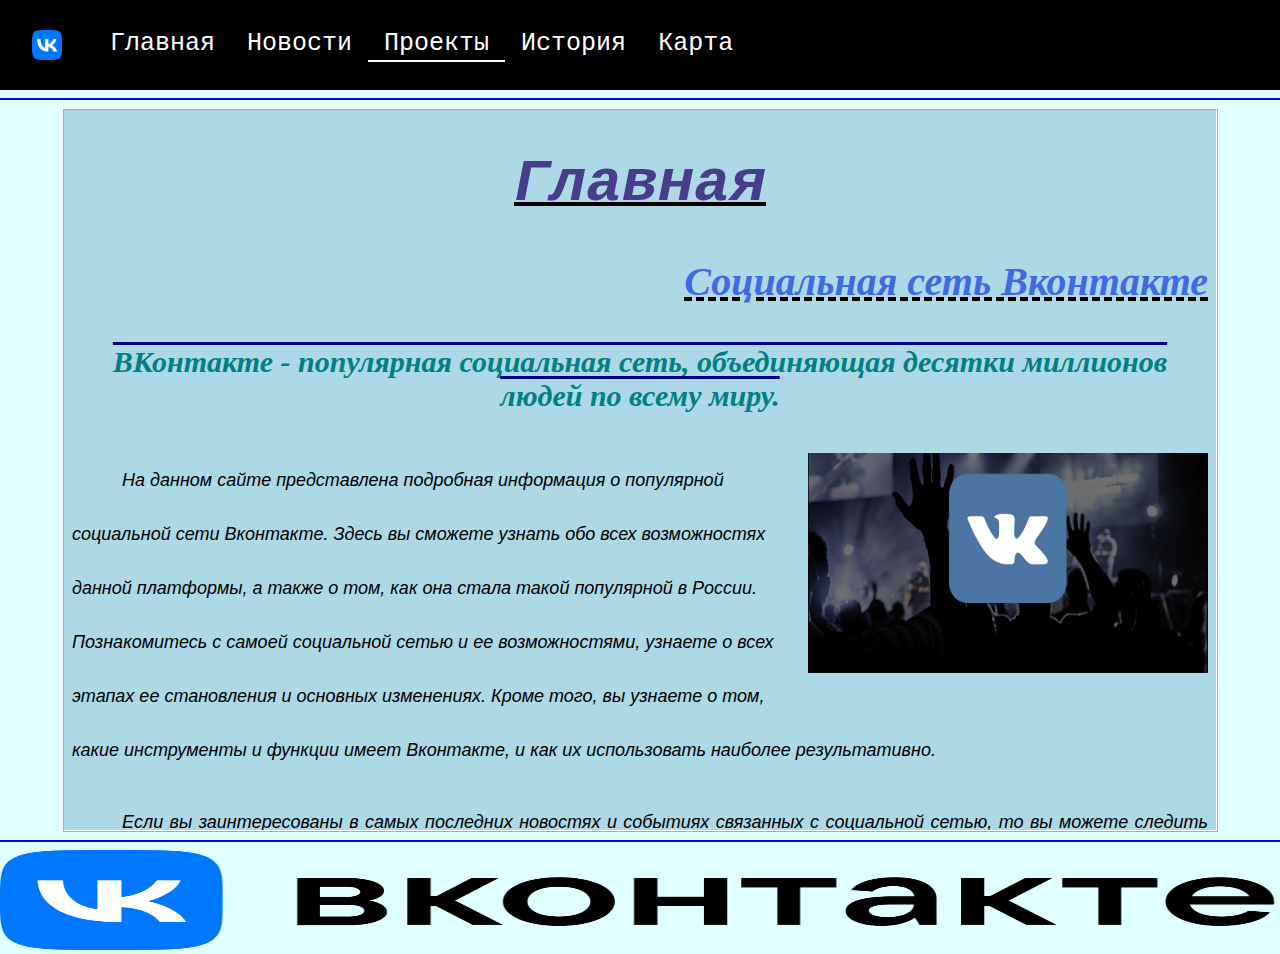
<file: index.html>
<!DOCTYPE html>
<html>
<head>
  <link rel="stylesheet" href="normalize.css">
  <link rel="stylesheet" href="style.css">
</head>
<body>

<div class="navbar" style="font-size: 25px; font-style: normal;">
  <a href="pages/home.html" target="main"><img src="logos/VK%20Logo/VK_Compact_Logo.png"></a>
  <a href="pages/home.html" target="main">Главная</a>
  <a href="pages/news.html" target="main">Новости</a>
  <div class="dropdown">
    <button class="dropbtn" style="font-size: 25px; font-style: normal;">Проекты
      <i class="fa fa-caret-down"></i>
    </button>
    <div class="dropdown-content">
      <a href="pages/social.html" target="main">Социальная сеть</a>
      <a href="pages/messenger.html" target="main">Мессенджер</a>
      <a href="pages/clips.html" target="main">Клипы</a>
    </div>
  </div>
  <a href="pages/story.html" target="main">История</a>
  <a href="pages/map.html" target="main">Карта</a>
</div>

<hr>

<div align="center">
  <iframe name="main" src="pages/home.html"></iframe>
</div>

<hr>

<img src="logos/VK%20Logo/VK_Full_Logo.png" height="100" width="100%">

</body>
</html>
</file>
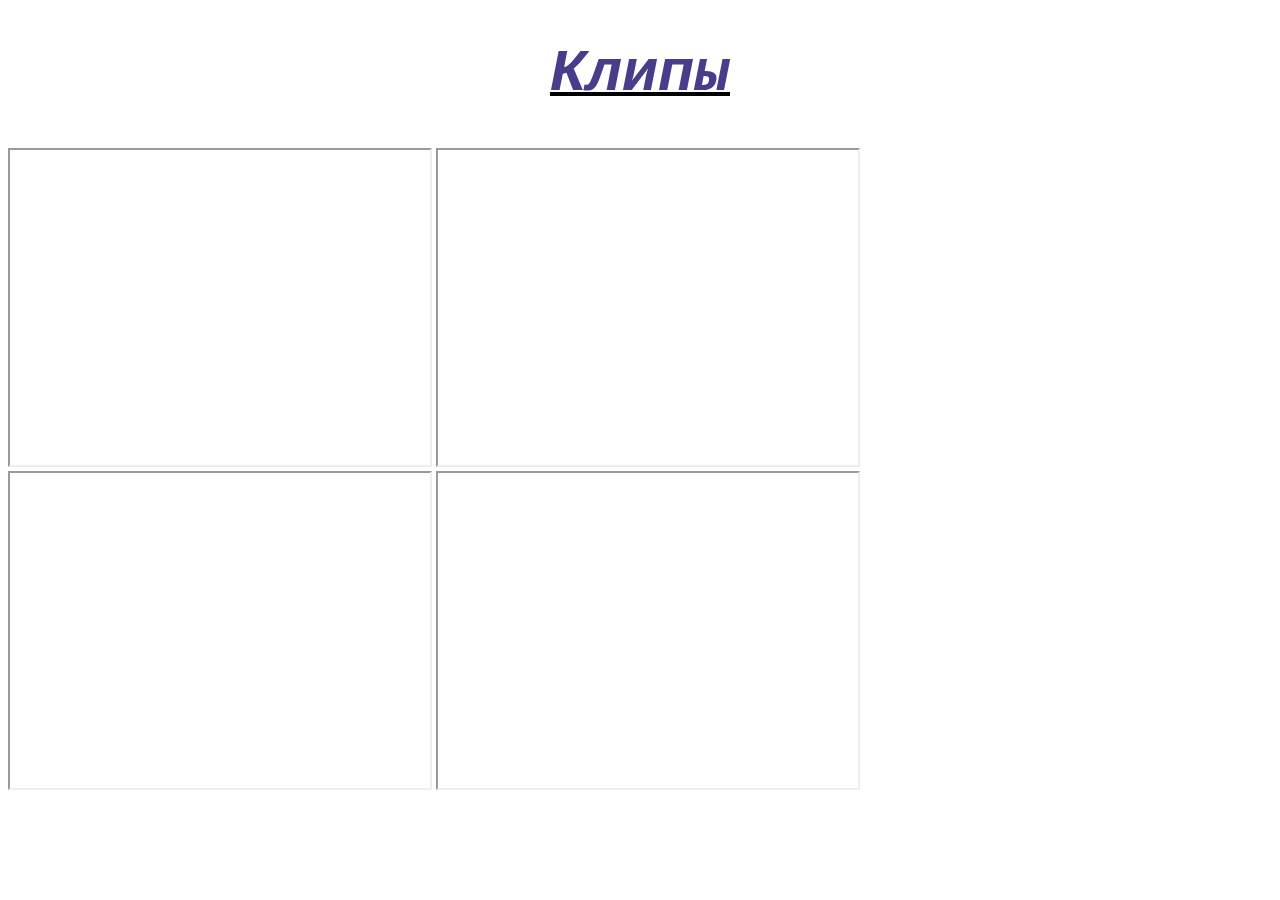
<file: pages/clips.html>
<!DOCTYPE html>
<html>
<head>
  <link rel="stylesheet" href="font.css">
</head>
<body>

<h1>Клипы</h1>
<iframe width="420" height="315"
src="https://www.youtube.com/embed/gPTHv1118Tk">
</iframe>

<iframe width="420" height="315"
src="https://www.youtube.com/embed/iJ0Vp4T4Eto">
</iframe>

<iframe width="420" height="315"
src="https://www.youtube.com/embed/AobRIsnl5Ws">
</iframe>

<iframe width="420" height="315"
src="https://www.youtube.com/embed/tVpyBC5ecWo">
</iframe>

</body>
</html>
</file>
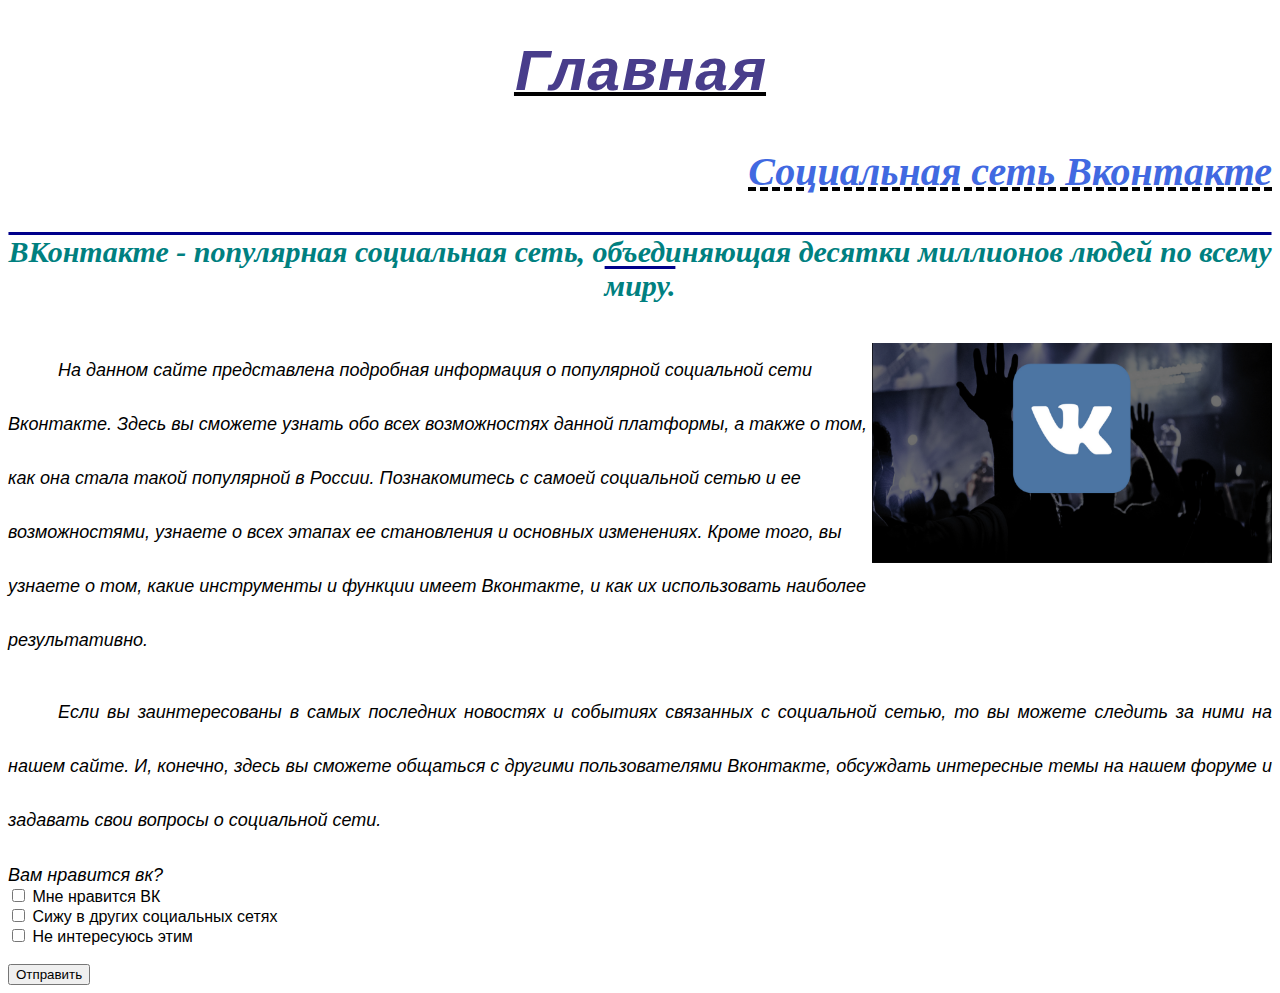
<file: pages/home.html>
<!DOCTYPE html>
<html>
<head>
  <link rel="stylesheet" href="font.css">
</head>
<body>

<h1>Главная</h1>
<h3> <b>Социальная сеть Вконтакте</b></h3>

<h4>ВКонтакте - популярная социальная сеть, объединяющая десятки миллионов людей по всему миру.</h4>
<img src="pictures/vk.png" align="right" width="400" height="220">
<p style="text-align: left;">На данном сайте представлена подробная информация о популярной социальной сети Вконтакте. Здесь вы сможете узнать обо всех возможностях данной платформы, а также о том, как она стала такой популярной в России. Познакомитесь с самоей социальной сетью и ее возможностями, узнаете о всех этапах ее становления и основных изменениях. Кроме того, вы узнаете о том, какие инструменты и функции имеет Вконтакте, и как их использовать наиболее результативно.</p>

<p style="text-align: justify;">Если вы заинтересованы в самых последних новостях и событиях связанных с социальной сетью, то вы можете следить за ними на нашем сайте. И, конечно, здесь вы сможете общаться с другими пользователями Вконтакте, обсуждать интересные темы на нашем форуме и задавать свои вопросы о социальной сети. </p>

<form>
  <p1 style="text-align: justify;">Вам нравится вк?</p1><br>
  <input type="checkbox" id="vehicle1" name="vehicle1" value="Bike">
  <label for="vehicle1"> Мне нравится ВК</label><br>
  <input type="checkbox" id="vehicle2" name="vehicle2" value="Car">
  <label for="vehicle2"> Сижу в других социальных сетях</label><br>
  <input type="checkbox" id="vehicle3" name="vehicle3" value="Boat">
  <label for="vehicle3"> Не интересуюсь этим
</label><br><br>
  <input type="submit" value="Отправить">
</form>

</body>
</html>
</file>
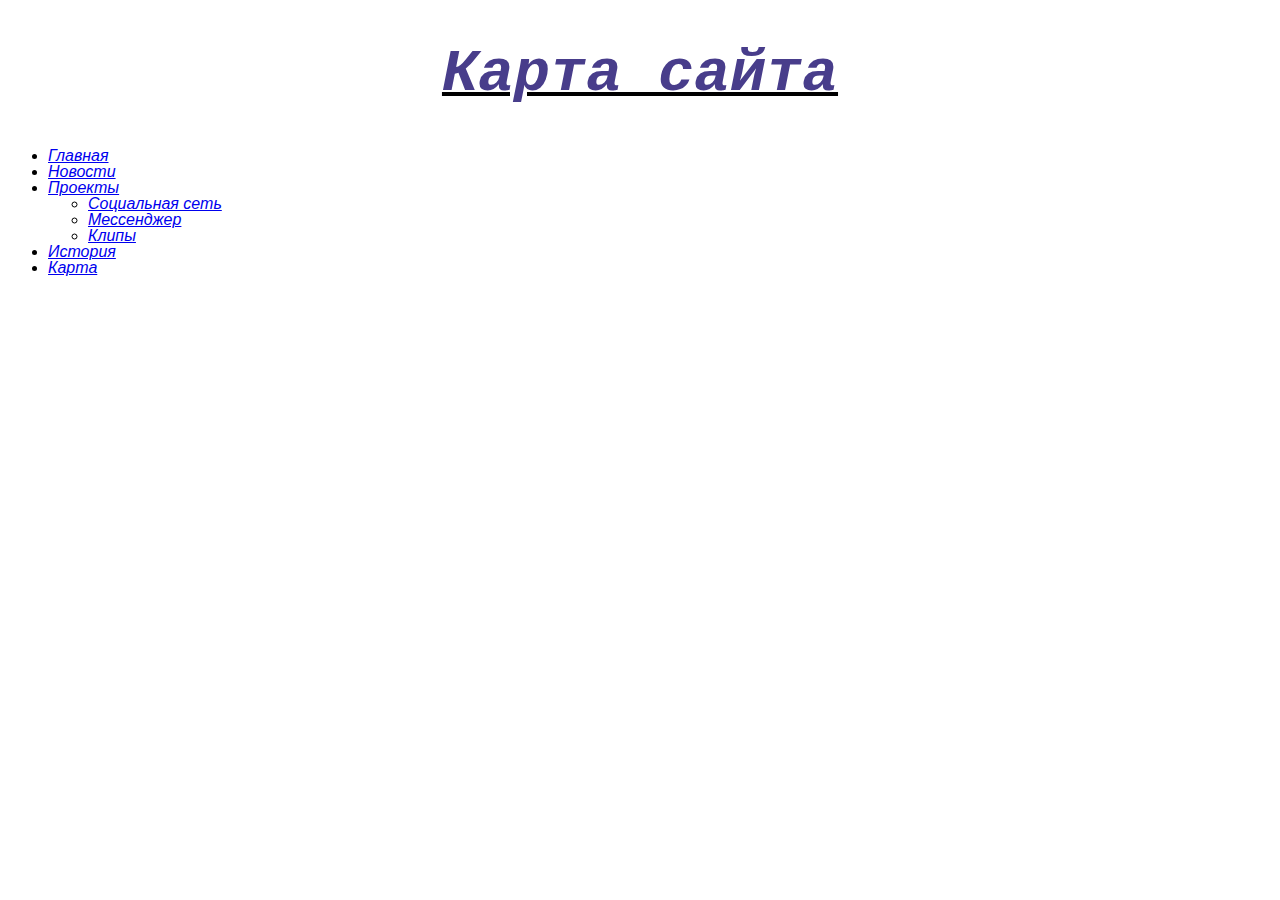
<file: pages/map.html>
<!DOCTYPE html>
<html>
<head>
  <link rel="stylesheet" href="font.css">
</head>
<body>

<h1>Карта сайта</h1>

<ul>
  <li><a href="home.html">Главная</li></a>
  <li><a href="news.html">Новости</li>
  <li>Проекты
    <ul>
      <li><a href="social.html">Социальная сеть</li>
      <li><a href="messenger.html">Мессенджер</li>
      <li><a href="clips.html">Клипы</li>
    </ul>
  </li>
  <li><a href="story.html">История</li>
  <li><a href="map.html">Карта</li>
</ul>

</body>
</html>
</file>
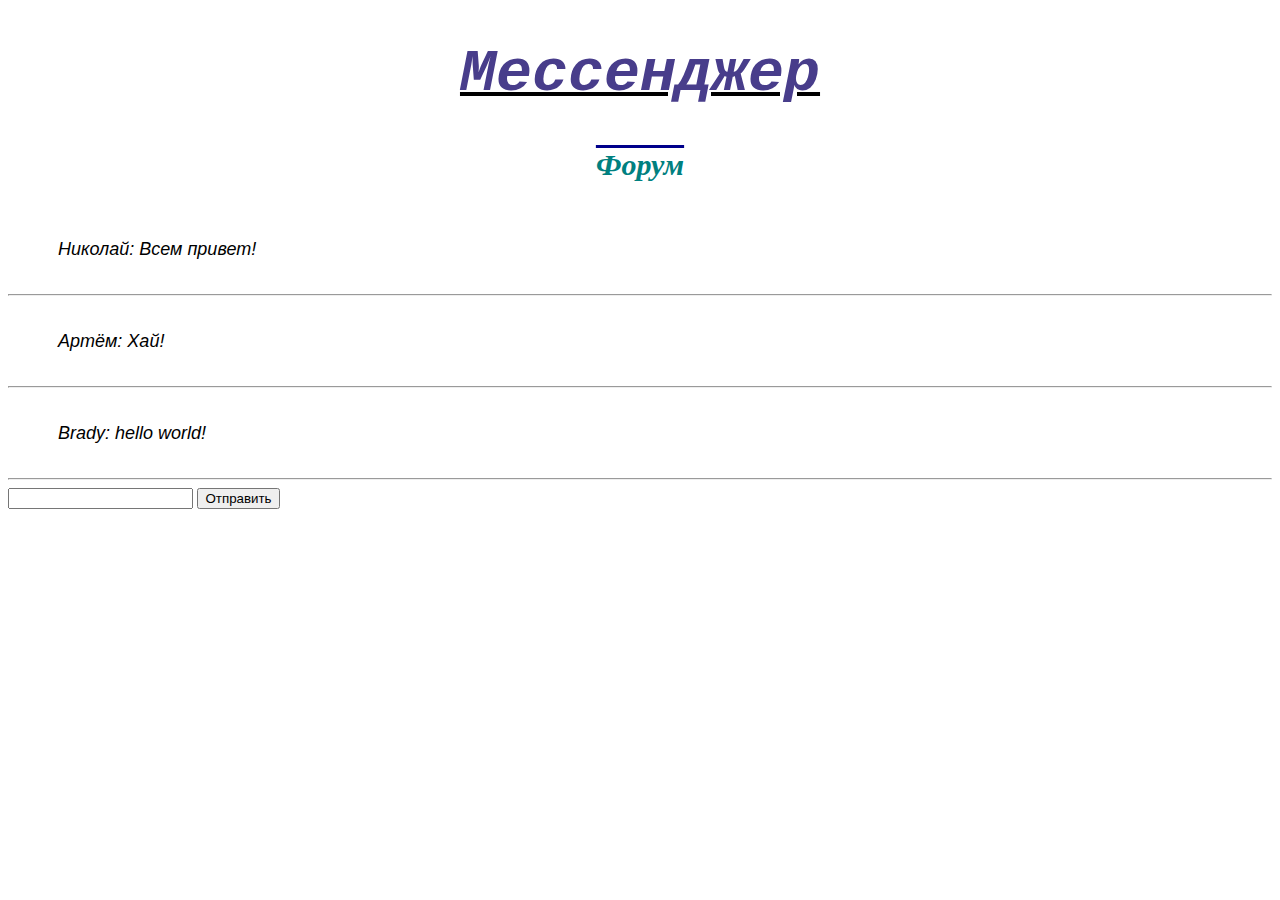
<file: pages/messenger.html>
<!DOCTYPE html>
<html>
<head>
  <link rel="stylesheet" href="font.css">
</head>
<body>

<h1>Мессенджер</h1>
<h4>Форум</h4>

<p>Николай: Всем привет!</p>
<hr>
<p>Артём: Хай!</p>
<hr>
<p>Brady: hello world!</p>
<hr>

<form name="message" action="">
  <input name="usermsg" type="text" id="usermsg" />
  <input name="submitmsg" type="submit" id="submitmsg" value="Отправить" />
</form>

</body>
</html>
</file>
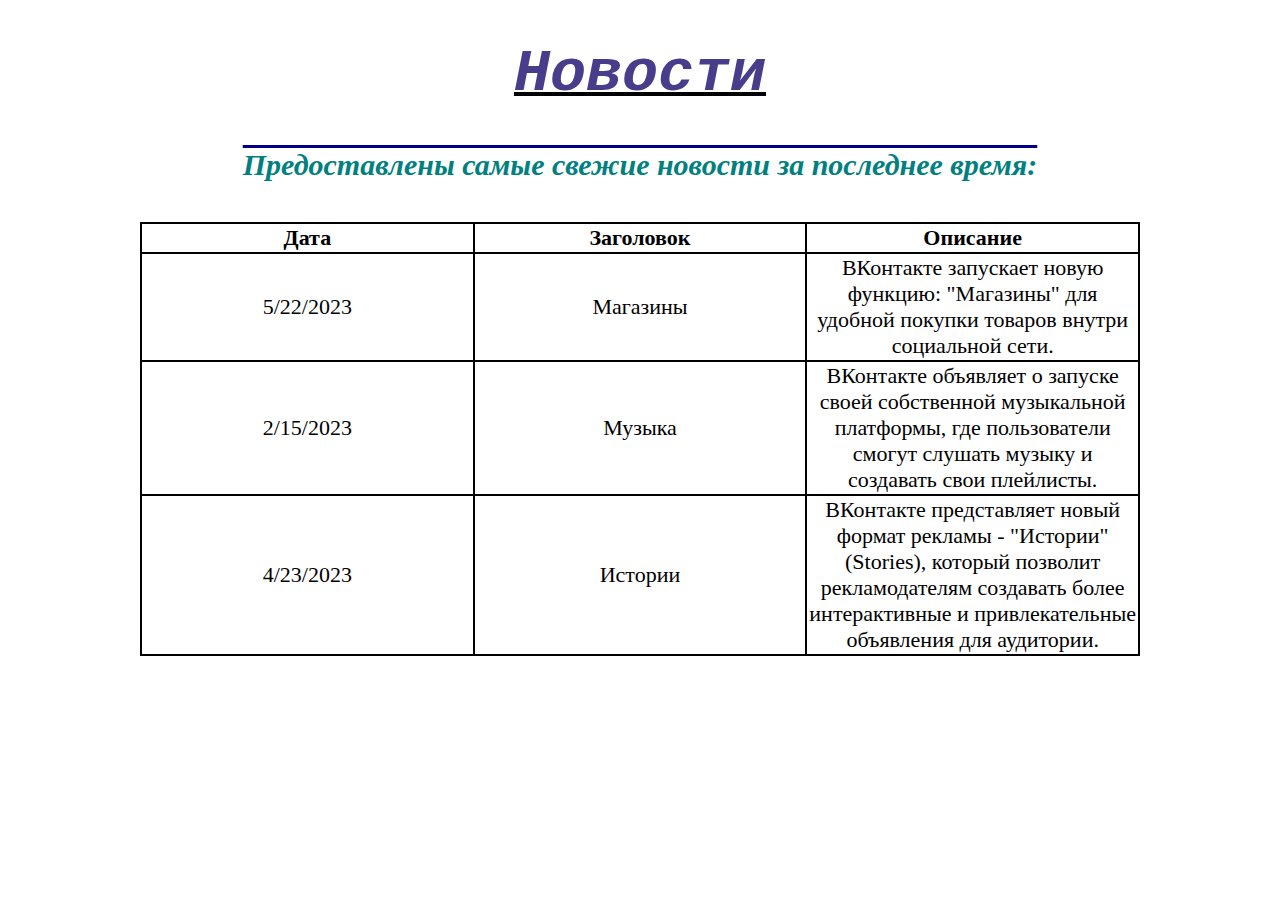
<file: pages/news.html>
<!DOCTYPE html>
<html>
<head>
  <link rel="stylesheet" href="font.css">
</head>
<body>

<h1>Новости</h1>
<h4>Предоставлены самые свежие новости за последнее время:</h4>

<table class="center">
  <tr>
    <th>Дата</th>
    <th>Заголовок</th>
    <th>Описание</th>
  </tr>
  <tr>
    <td>5/22/2023</td>
    <td>Магазины</td>
    <td>
      ВКонтакте запускает новую функцию:
"Магазины" для удобной покупки товаров внутри социальной сети.
    </td>
  </tr>
  <tr>
    <td>2/15/2023</td>
    <td>Музыка</td>
    <td>
      ВКонтакте объявляет о запуске своей собственной музыкальной платформы,
где пользователи смогут слушать музыку и создавать свои плейлисты.
      </a>
    </td>
  </tr>
  <tr>
    <td>4/23/2023</td>
    <td>Истории</td>
    <td>
      ВКонтакте представляет новый формат рекламы - "Истории" (Stories),
который позволит рекламодателям создавать
более интерактивные и привлекательные объявления для аудитории.
      </a>
    </td>
  </tr>
</table>

</body>
</html>
</file>
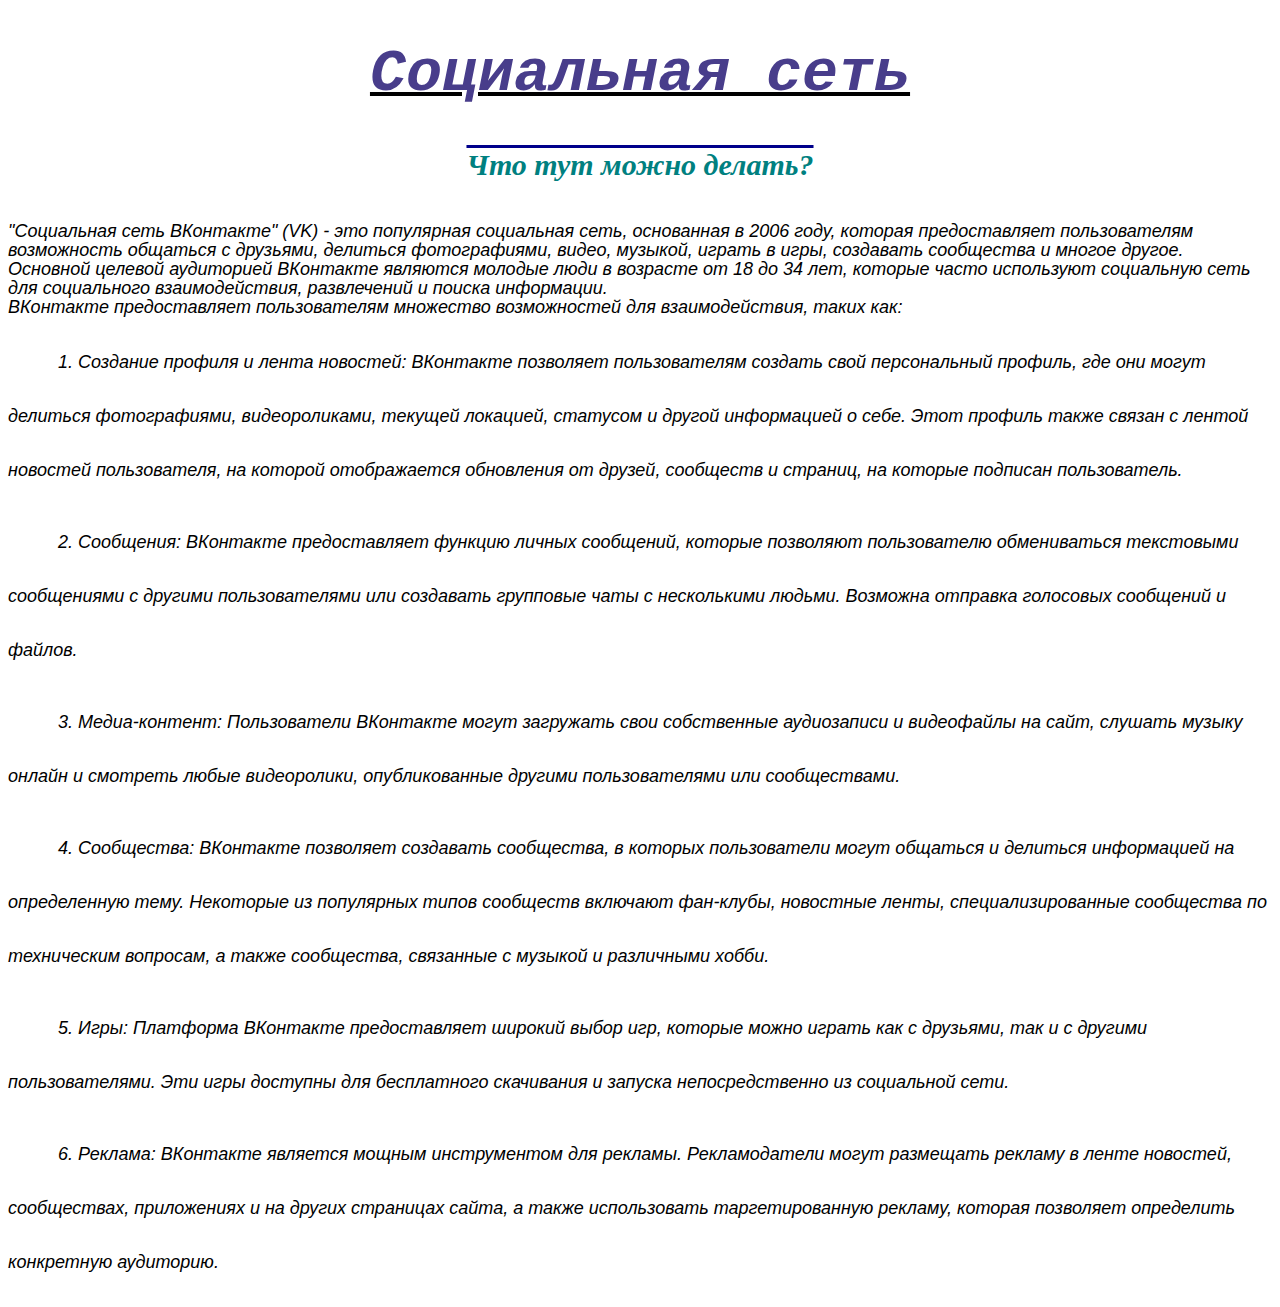
<file: pages/social.html>
<!DOCTYPE html>
<html>
<head>
  <link rel="stylesheet" href="font.css">
</head>
<body>

<h1>Социальная сеть</h1>
<h4>Что тут можно делать?</h4>
<p3>"Социальная сеть ВКонтакте" (VK) - это популярная социальная сеть, основанная в 2006 году, которая предоставляет пользователям возможность общаться с друзьями, делиться фотографиями, видео, музыкой, играть в игры, создавать сообщества и многое другое.
<br>
Основной целевой аудиторией ВКонтакте являются молодые люди в возрасте от 18 до 34 лет, которые часто используют социальную сеть для социального взаимодействия, развлечений и поиска информации.
<br>
ВКонтакте предоставляет пользователям множество возможностей для взаимодействия, таких как:
</p3>
<p>1. Создание профиля и лента новостей: ВКонтакте позволяет пользователям создать свой персональный профиль, где они могут делиться фотографиями, видеороликами, текущей локацией, статусом и другой информацией о себе. Этот профиль также связан с лентой новостей пользователя, на которой отображается обновления от друзей, сообществ и страниц, на которые подписан пользователь.</p>
<p>2. Сообщения: ВКонтакте предоставляет функцию личных сообщений, которые позволяют пользователю обмениваться текстовыми сообщениями с другими пользователями или создавать групповые чаты с несколькими людьми. Возможна отправка голосовых сообщений и файлов.</p>
<p>3. Медиа-контент: Пользователи ВКонтакте могут загружать свои собственные аудиозаписи и видеофайлы на сайт, слушать музыку онлайн и смотреть любые видеоролики, опубликованные другими пользователями или сообществами.</p>
<p>4. Сообщества: ВКонтакте позволяет создавать сообщества, в которых пользователи могут общаться и делиться информацией на определенную тему. Некоторые из популярных типов сообществ включают фан-клубы, новостные ленты, специализированные сообщества по техническим вопросам, а также сообщества, связанные с музыкой и различными хобби.</p>
<p>5. Игры: Платформа ВКонтакте предоставляет широкий выбор игр, которые можно играть как с друзьями, так и с другими пользователями. Эти игры доступны для бесплатного скачивания и запуска непосредственно из социальной сети.</p>
<p>6. Реклама: ВКонтакте является мощным инструментом для рекламы. Рекламодатели могут размещать рекламу в ленте новостей, сообществах, приложениях и на других страницах сайта, а также использовать таргетированную рекламу, которая позволяет определить конкретную аудиторию.</p>

</body>
</html>
</file>
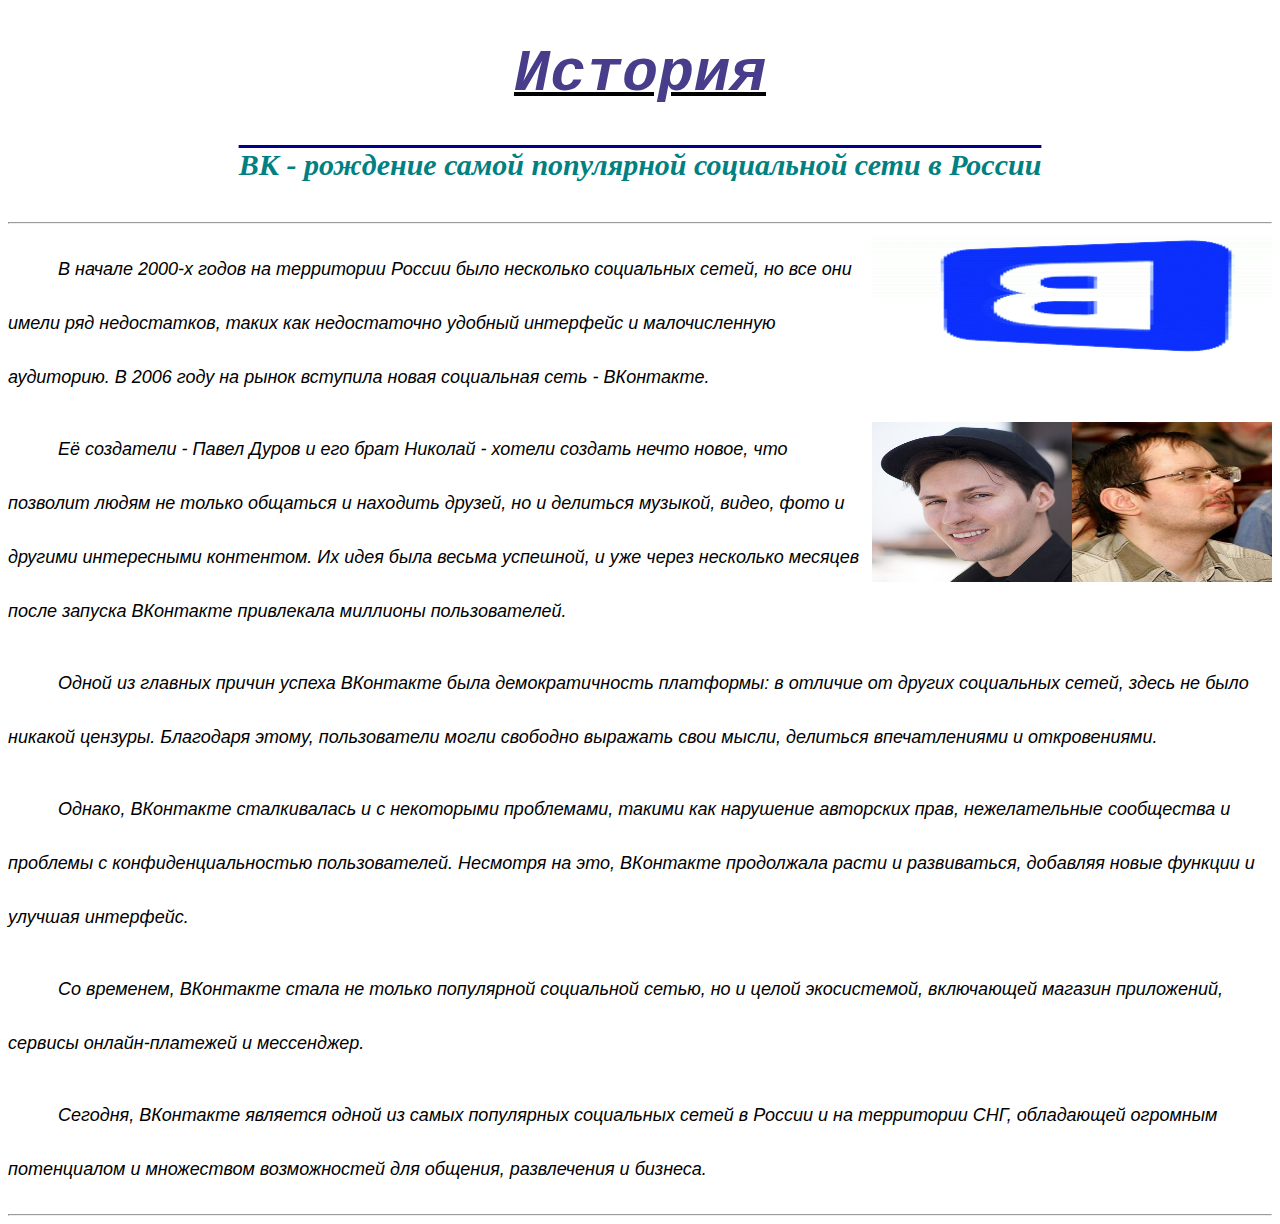
<file: pages/story.html>
<!DOCTYPE html>
<html>
<head>
  <link rel="stylesheet" href="font.css">
</head>
<body>

<h1>История</h1>
<h4>ВК - рождение самой популярной социальной сети в России</h4>

<hr>
<img src="pictures/271 (1).gif" align="right" width="400" height="130">
<p>В начале 2000-х годов на территории России было несколько социальных сетей, но все они имели ряд недостатков, таких как недостаточно удобный интерфейс и малочисленную аудиторию. В 2006 году на рынок вступила новая социальная сеть - ВКонтакте.</p>
<img src="pictures/sozd.jpg" align="right" width="400" height="160">
<p>Её создатели - Павел Дуров и его брат Николай - хотели создать нечто новое, что позволит людям не только общаться и находить друзей, но и делиться музыкой, видео, фото и другими интересными контентом. Их идея была весьма успешной, и уже через несколько месяцев после запуска ВКонтакте привлекала миллионы пользователей.</p>

<p>Одной из главных причин успеха ВКонтакте была демократичность платформы: в отличие от других социальных сетей, здесь не было никакой цензуры. Благодаря этому, пользователи могли свободно выражать свои мысли, делиться впечатлениями и откровениями.</p>

<p>Однако, ВКонтакте сталкивалась и с некоторыми проблемами, такими как нарушение авторских прав, нежелательные сообщества и проблемы с конфиденциальностью пользователей. Несмотря на это, ВКонтакте продолжала расти и развиваться, добавляя новые функции и улучшая интерфейс.</p>

<p>Со временем, ВКонтакте стала не только популярной социальной сетью, но и целой экосистемой, включающей магазин приложений, сервисы онлайн-платежей и мессенджер.</p>

<p>Сегодня, ВКонтакте является одной из самых популярных социальных сетей в России и на территории СНГ, обладающей огромным потенциалом и множеством возможностей для общения, развлечения и бизнеса.
</p>

<hr>

</body>
</html>
</file>
<file: style.css>
body {
  background-color: LightCyan;
}

.navbar {
  text-decoration: none;
  overflow: hidden;
  background-color: black;
  font-family: "Lucida Console", "Courier New", monospace;
}

.navbar a {
  float: left;
  color: white;
  text-align: center;
  padding: 30px 16px;
  text-decoration: none;
}
.navbar img {
  float: left;
  height: 30px;
  padding: 0px 16px;
}
.dropdown {
  float: left;
  overflow: hidden;
}
.dropdown .dropbtn {
  border: none;
  outline: none;
  color: white;
  padding: 30px 16px;
  background-color: inherit;
  font-family: inherit;
  margin: 0;
  display: inline;
  border-bottom: 2px solid #FFFFFF;
  padding-bottom: 1px;
}
.dropdown-content {
  display: none;
  position: absolute;
  background-color: #f9f9f9;
  min-width: 160px;
  box-shadow: 0px 8px 16px 0px rgba(0,0,0,0.2);
  z-index: 1;
}
.dropdown-content a {
  float: none;
  color: black;
  padding: 12px 16px;
  text-decoration: none;
  display: block;
  text-align: left;
}
.dropdown:hover .dropdown-content {
  display: block;
}
iframe {
  display: block;
  border:2px ridge white;
  width:90%;
  height:80vh;
  background-color: lightblue;
}
hr {
  border: 1px solid blue;
}
</file>
<file: pages/font.css>
h1 {
  text-align: center;
  color: DarkSlateBlue;
  font-size: 60px;
  font-family: "courier", Times, serif;
  font-style: italic;
  text-decoration: 4px underline #000000;
}

h3 {
  text-align: right;
  color: RoyalBlue;
  font-size: 40px;
  font-family: "georgia", Times, serif;
  font-style: italic;
  text-decoration: underline #000000 dashed;
}
h4 {
  text-align: center;
  color: Teal;
  font-size: 30px;
  font-family: "trebuchet ms", Times, serif;
  font-style: italic;
  text-decoration: overline #00008B;
}

p {
  text-indent: 50px;
  text-align: left;
  font-size: 18px;
  font-family: franklin gothic medium, sans-serif;
  font-style: oblique;
  line-height: 3;
}
p1{
  text-indent: 50px;
  font-style: oblique;
  font-size: 18px;
  font-family: franklin gothic medium, sans-serif;
}
p2{
  text-indent: 50px;
  font-size: 22px;
  font-family: times new roman, sans-serif;
}
p3{
  text-indent: 50px;
  text-align: left;
  font-size: 18px;
  font-family: franklin gothic medium, sans-serif;
  font-style: oblique;
  line-height: 1;
}
ul {
  font-size: medium;
  font-family: Arial, Helvetica, sans-serif;
  font-style: oblique;
  line-height: 1;
}

table, th, td {
  width: 1000px;
  font-family: times new roman, sans-serif;
  font-size: 22px;
  text-align: center;
  border: 2px solid;
  border-collapse: collapse;
  font-style: normal;
}
th {
    ;
   width: 20%;
}
td{
   width: 30%;
}
table.center {
  margin-left: auto;
  margin-right: auto;
}
form{
  font-size: 16px;
  font-family: verdana, sans-serif;
}
</file>
